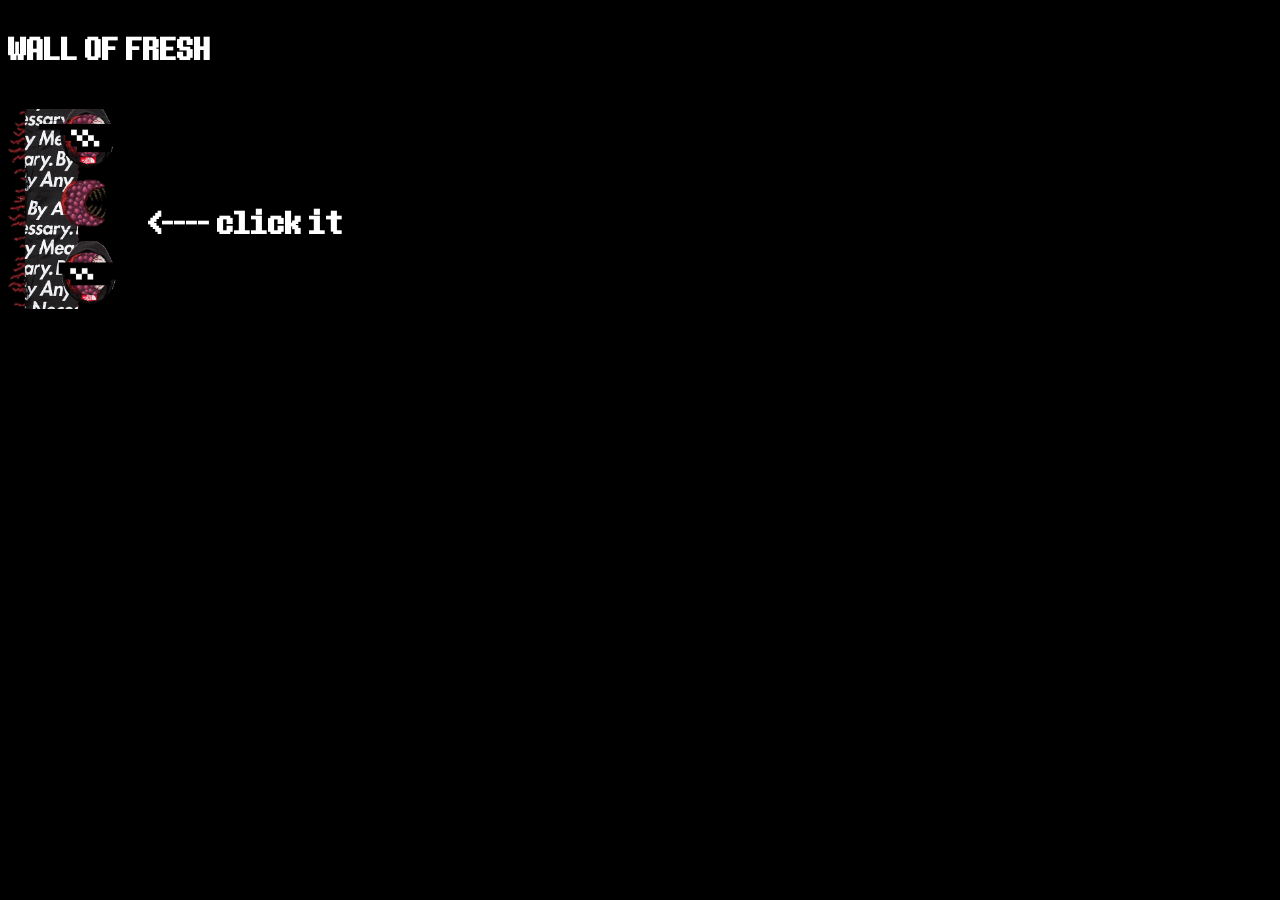
<file: index.html>
<!DOCTYPE html>
<html lang="en">
<head>
    <meta charset="UTF-8">
    <meta name="viewport" content="width=device-width, initial-scale=1.0">
    <title>WALL</title>
    <link rel="stylesheet" href="style.css">
</head>
<body>
    <h1><strong>WALL OF FRESH</strong></h1>
    <p><a href="h10_omakoodi.html"><img src="fresh.png" alt="" height="200px"></a></p>
    <div class="transf"><h1><strong><---- click it</strong></h1></div>
</body>

</html>
</file>
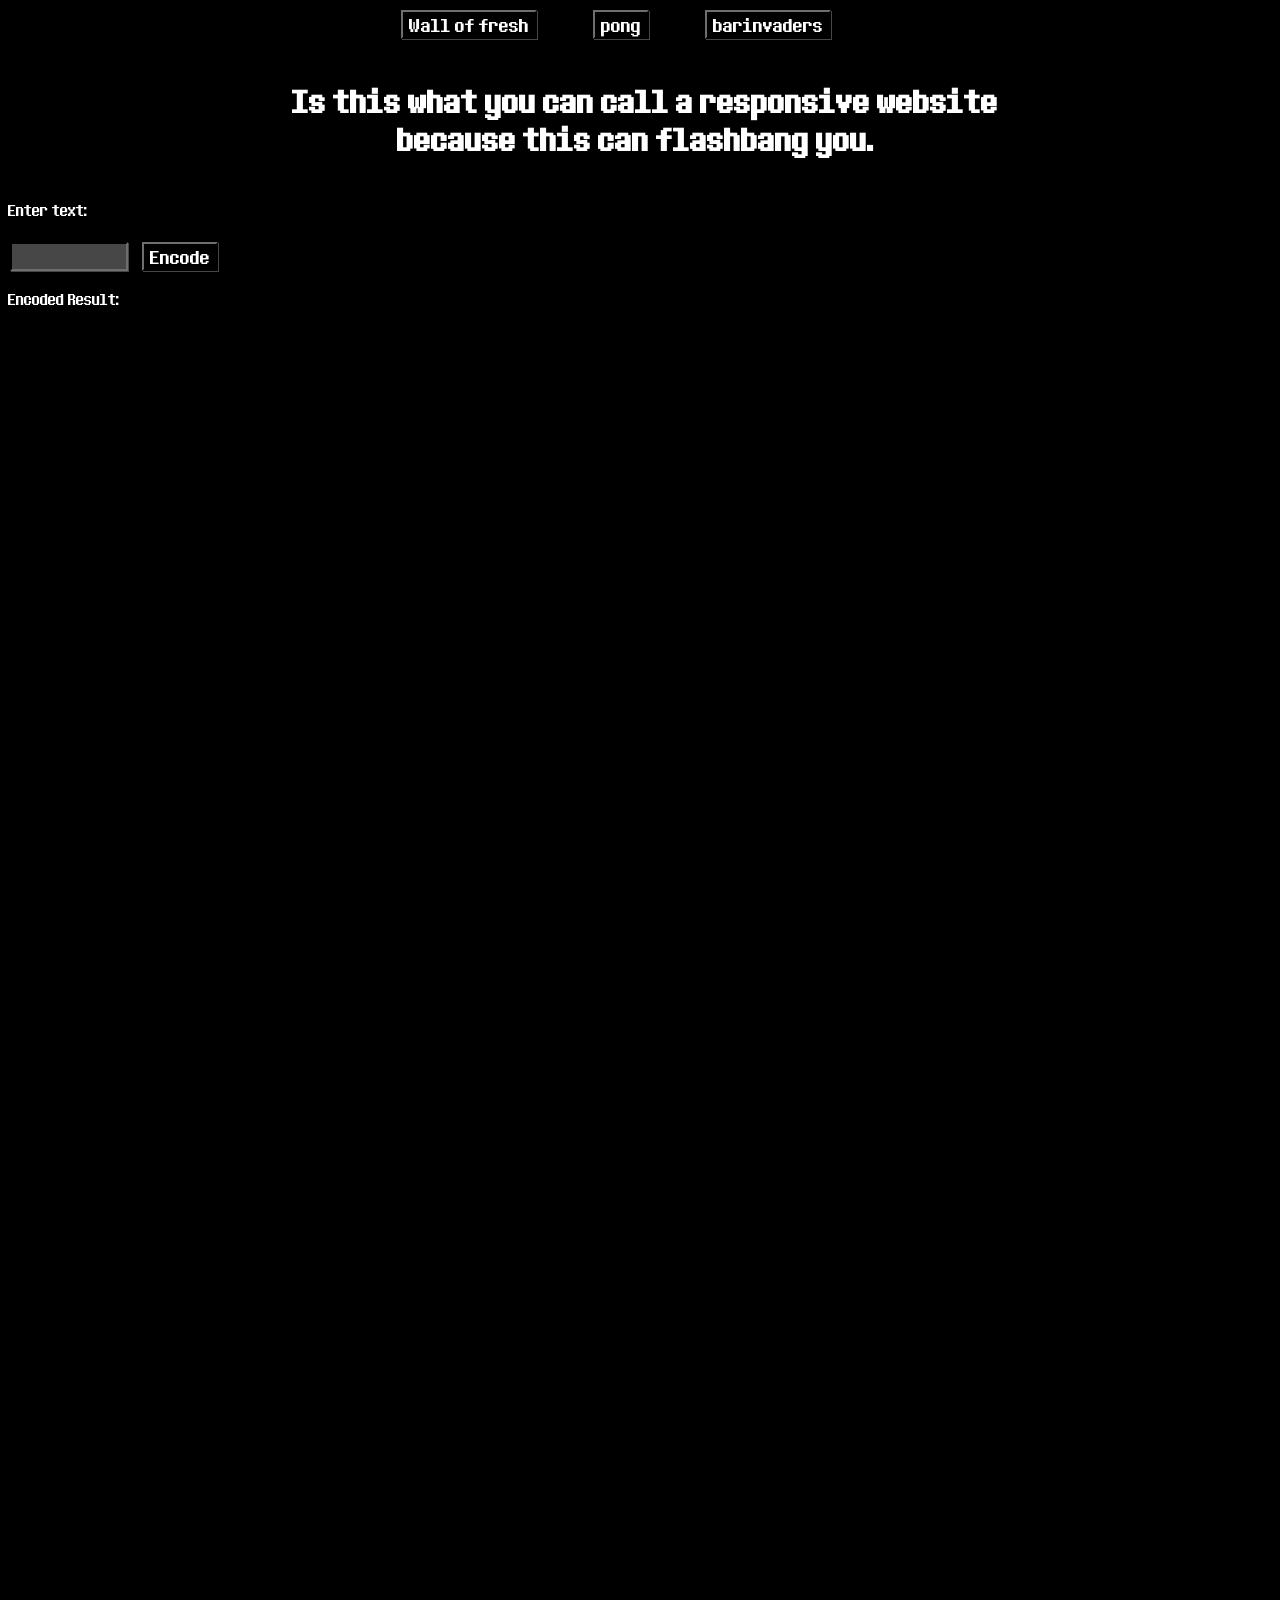
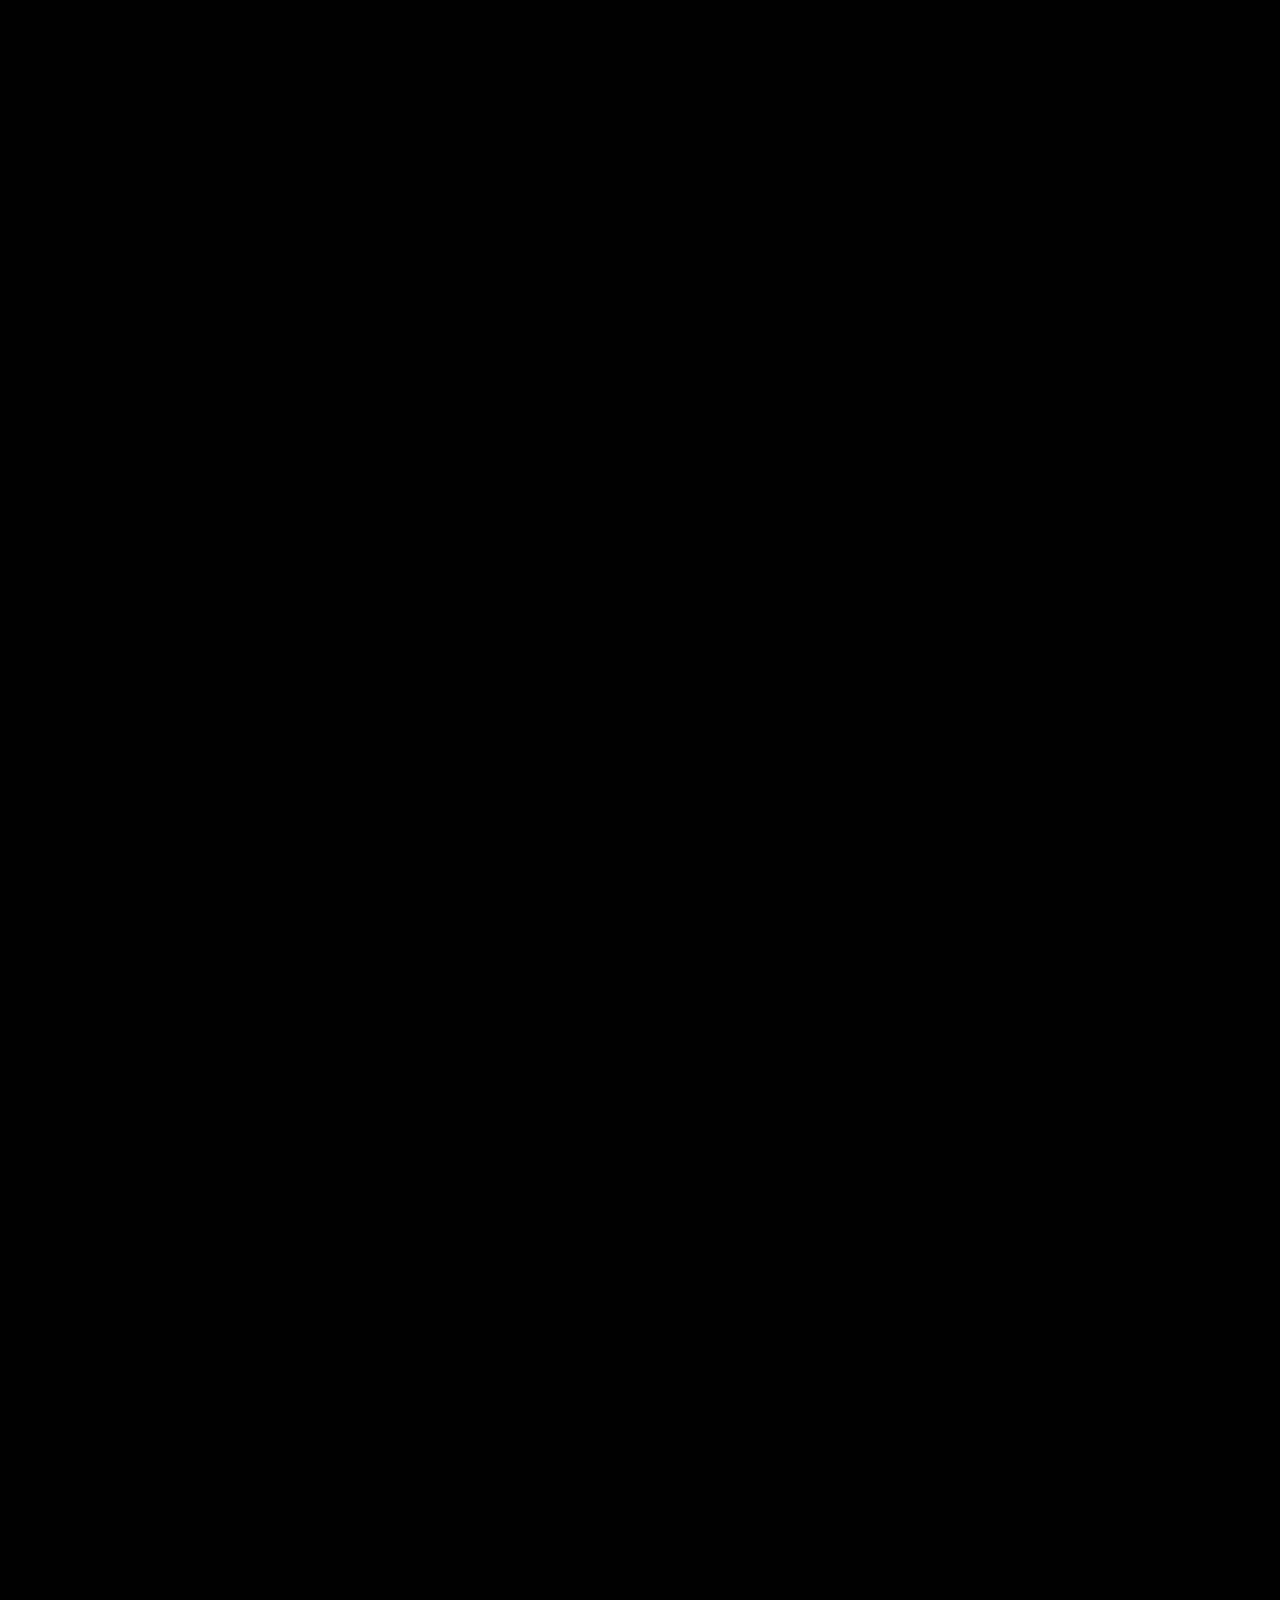
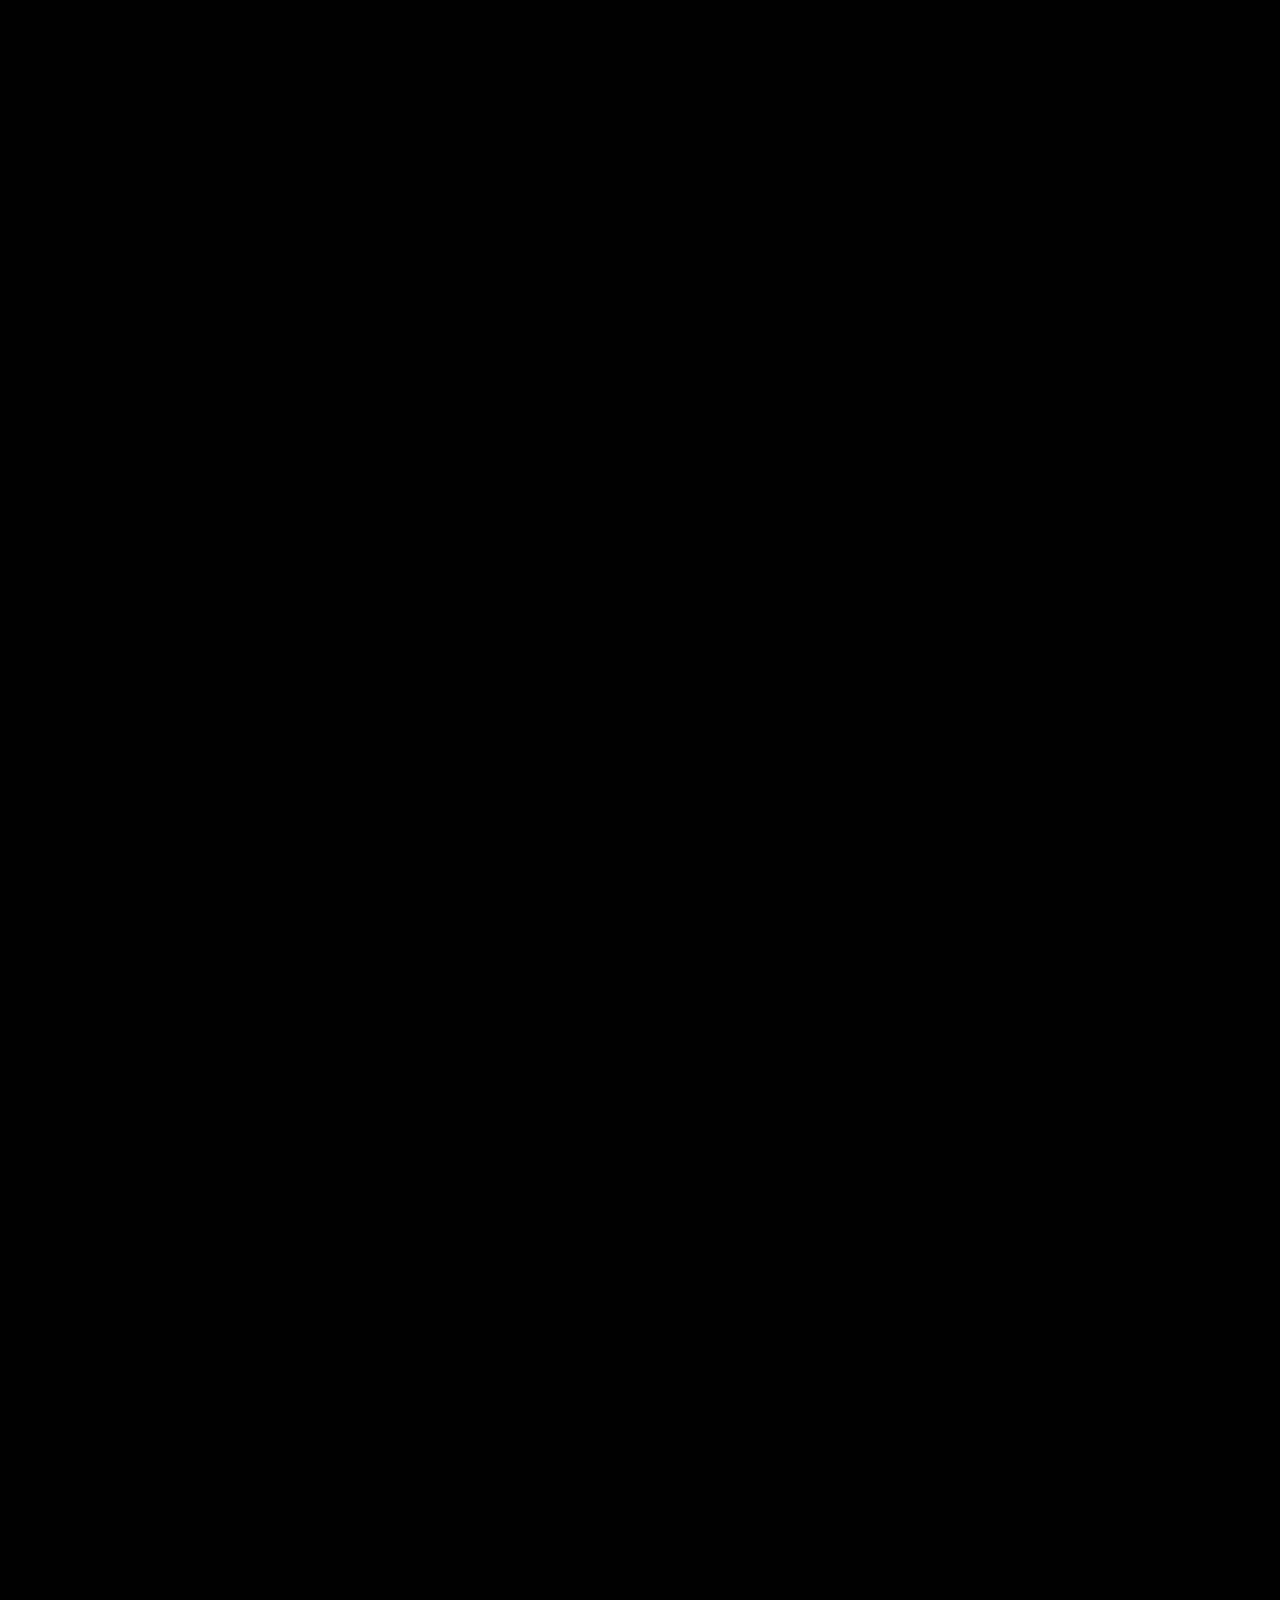
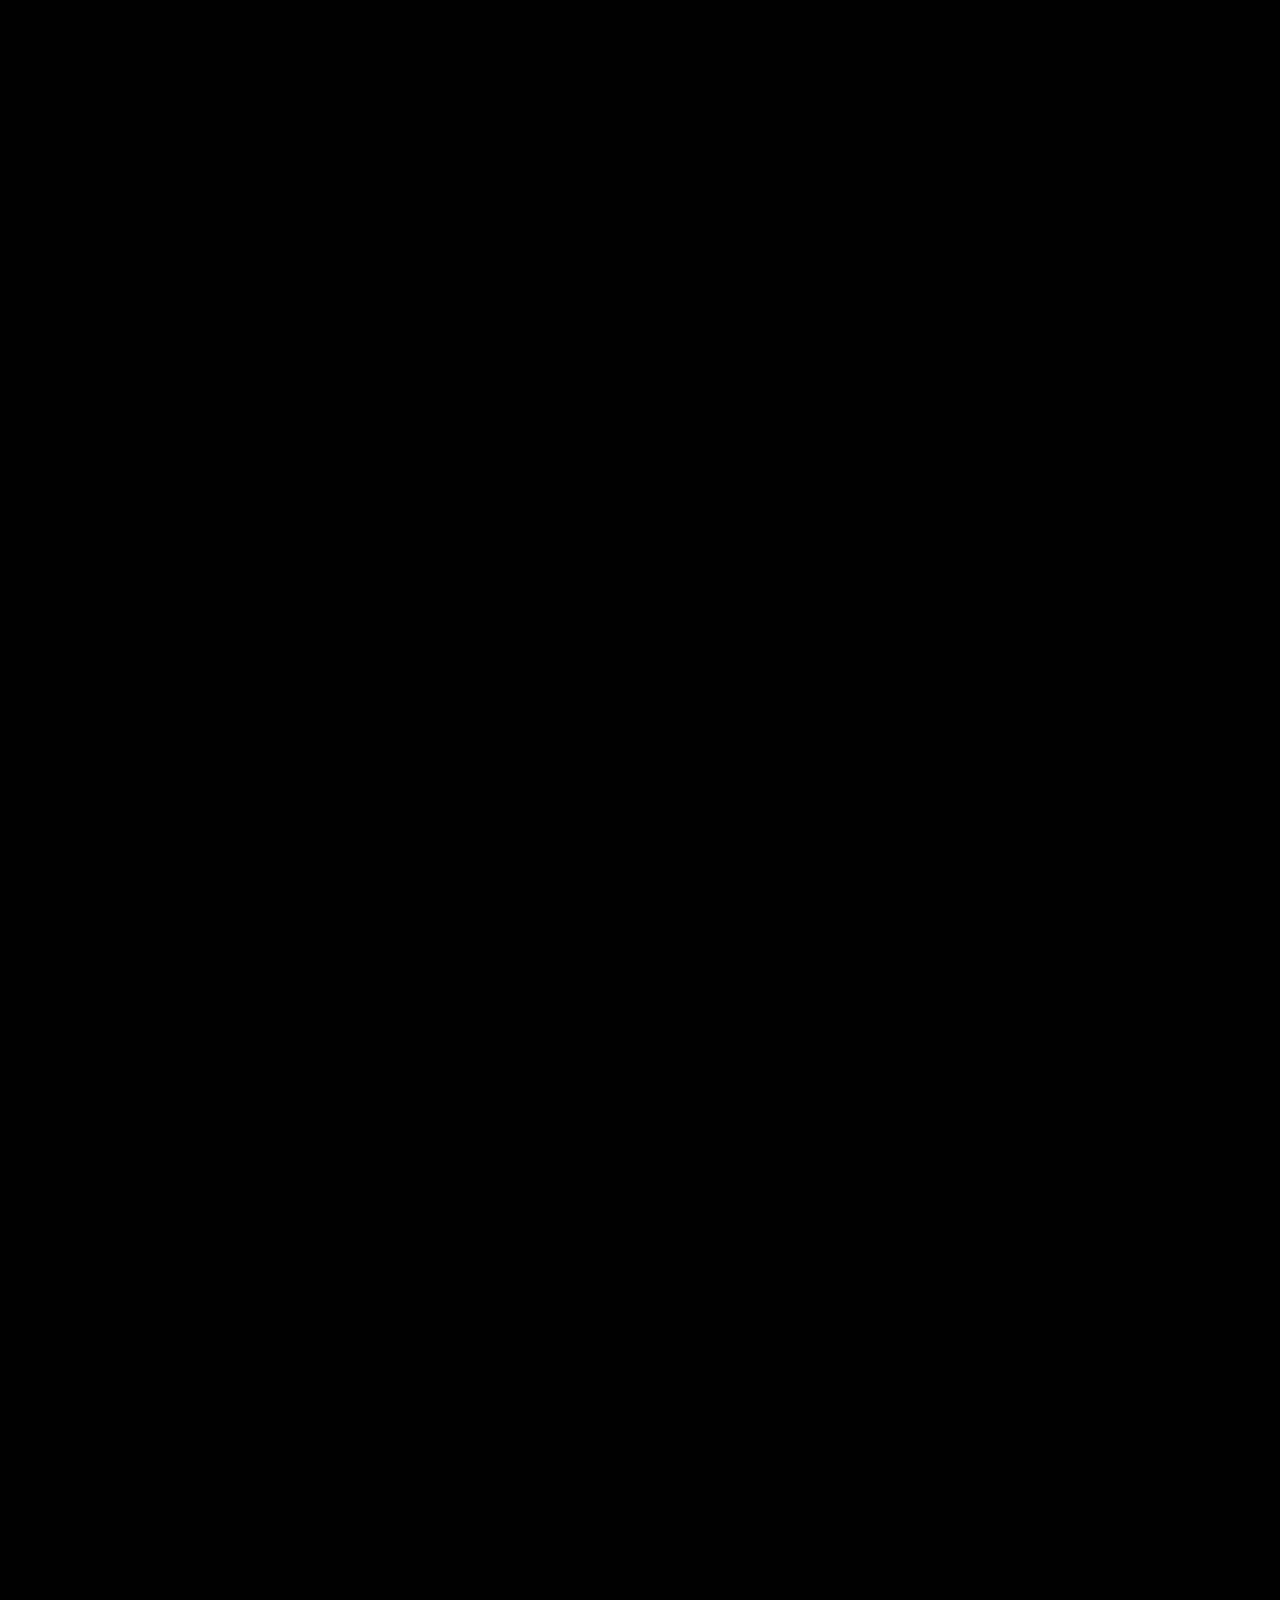
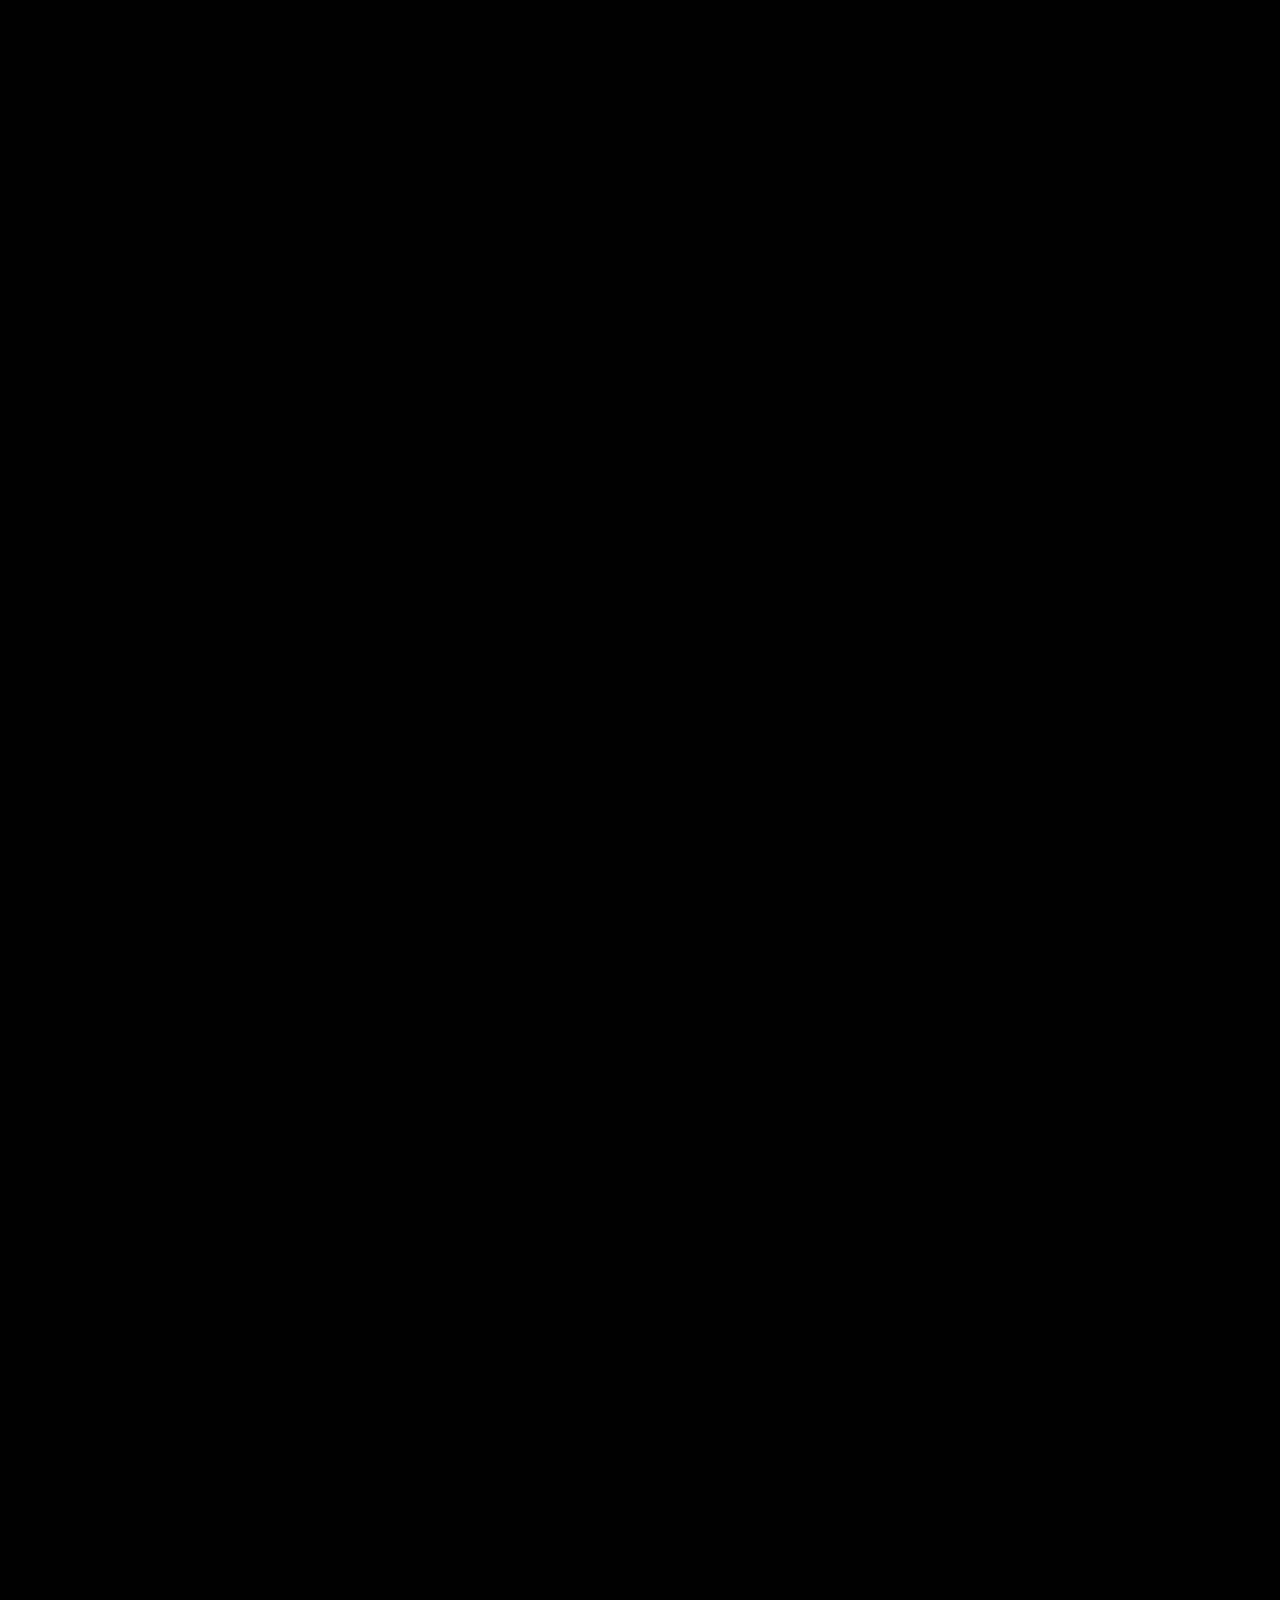
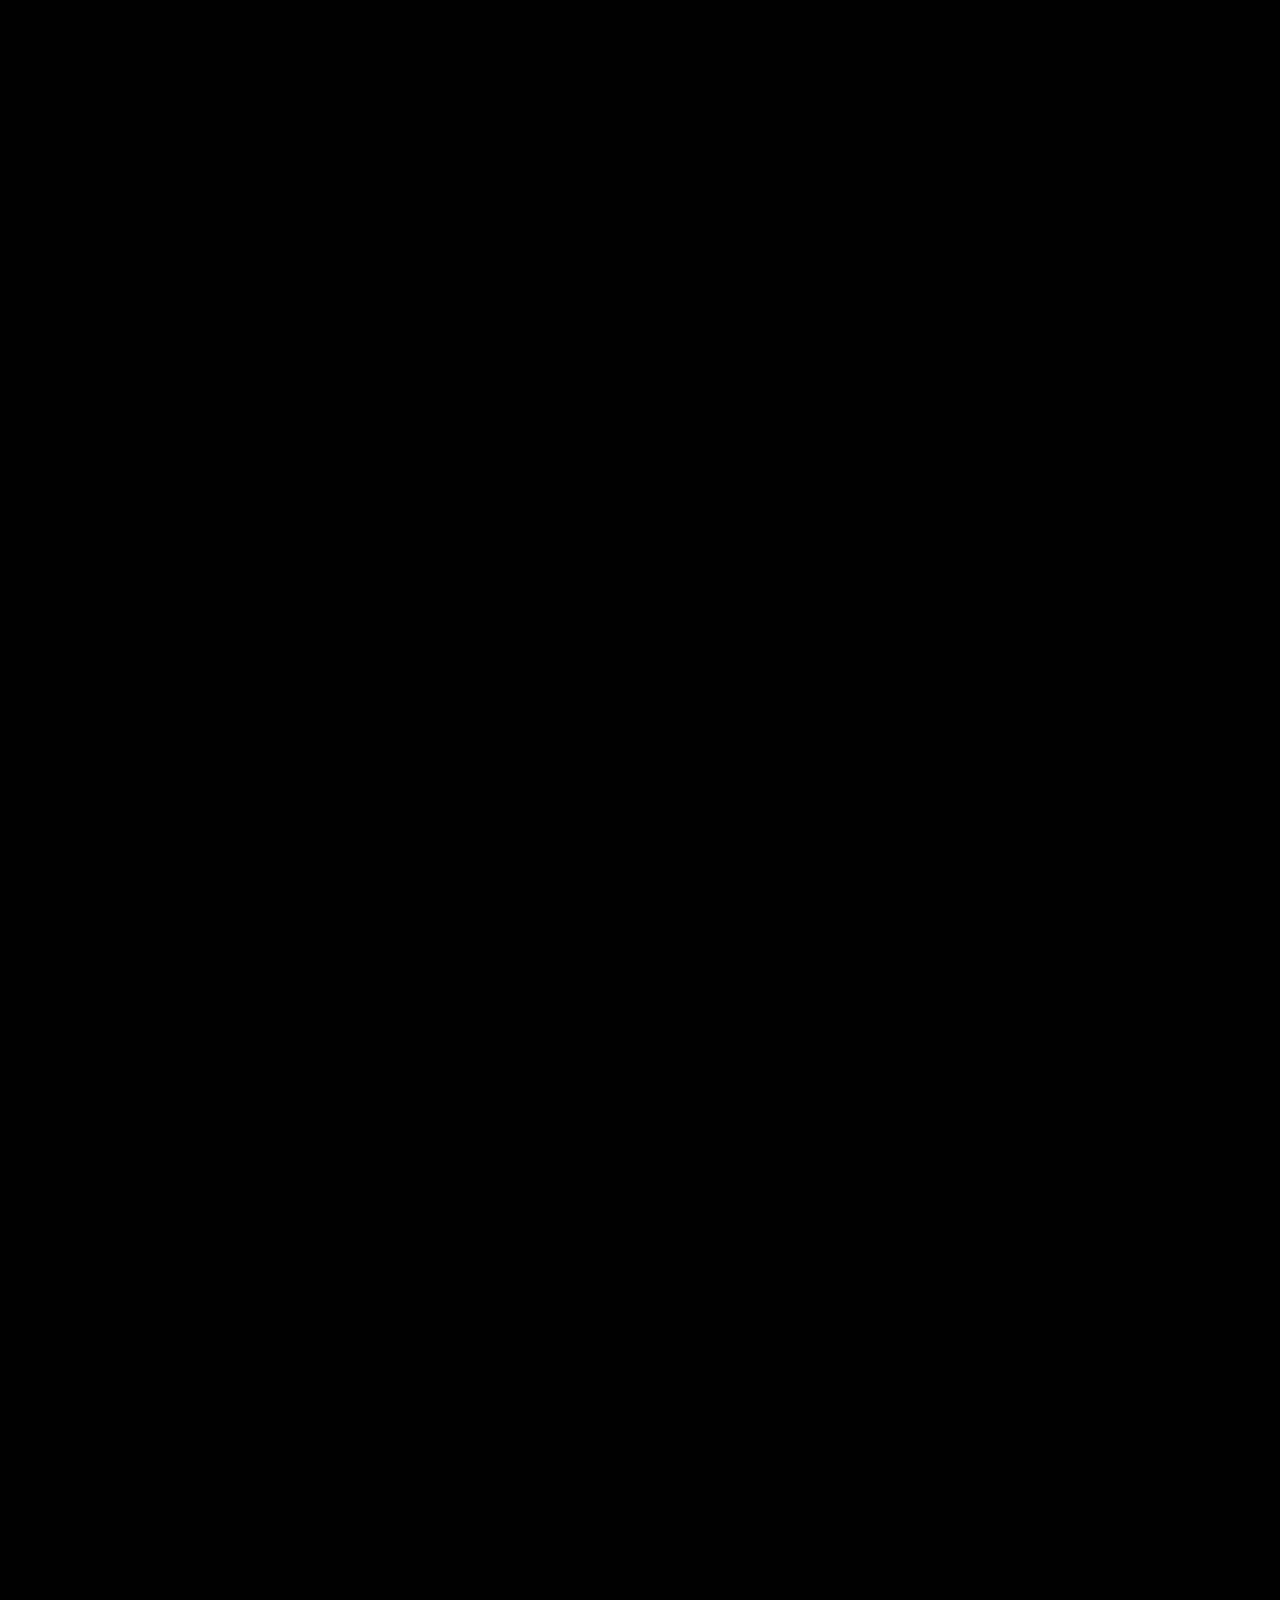
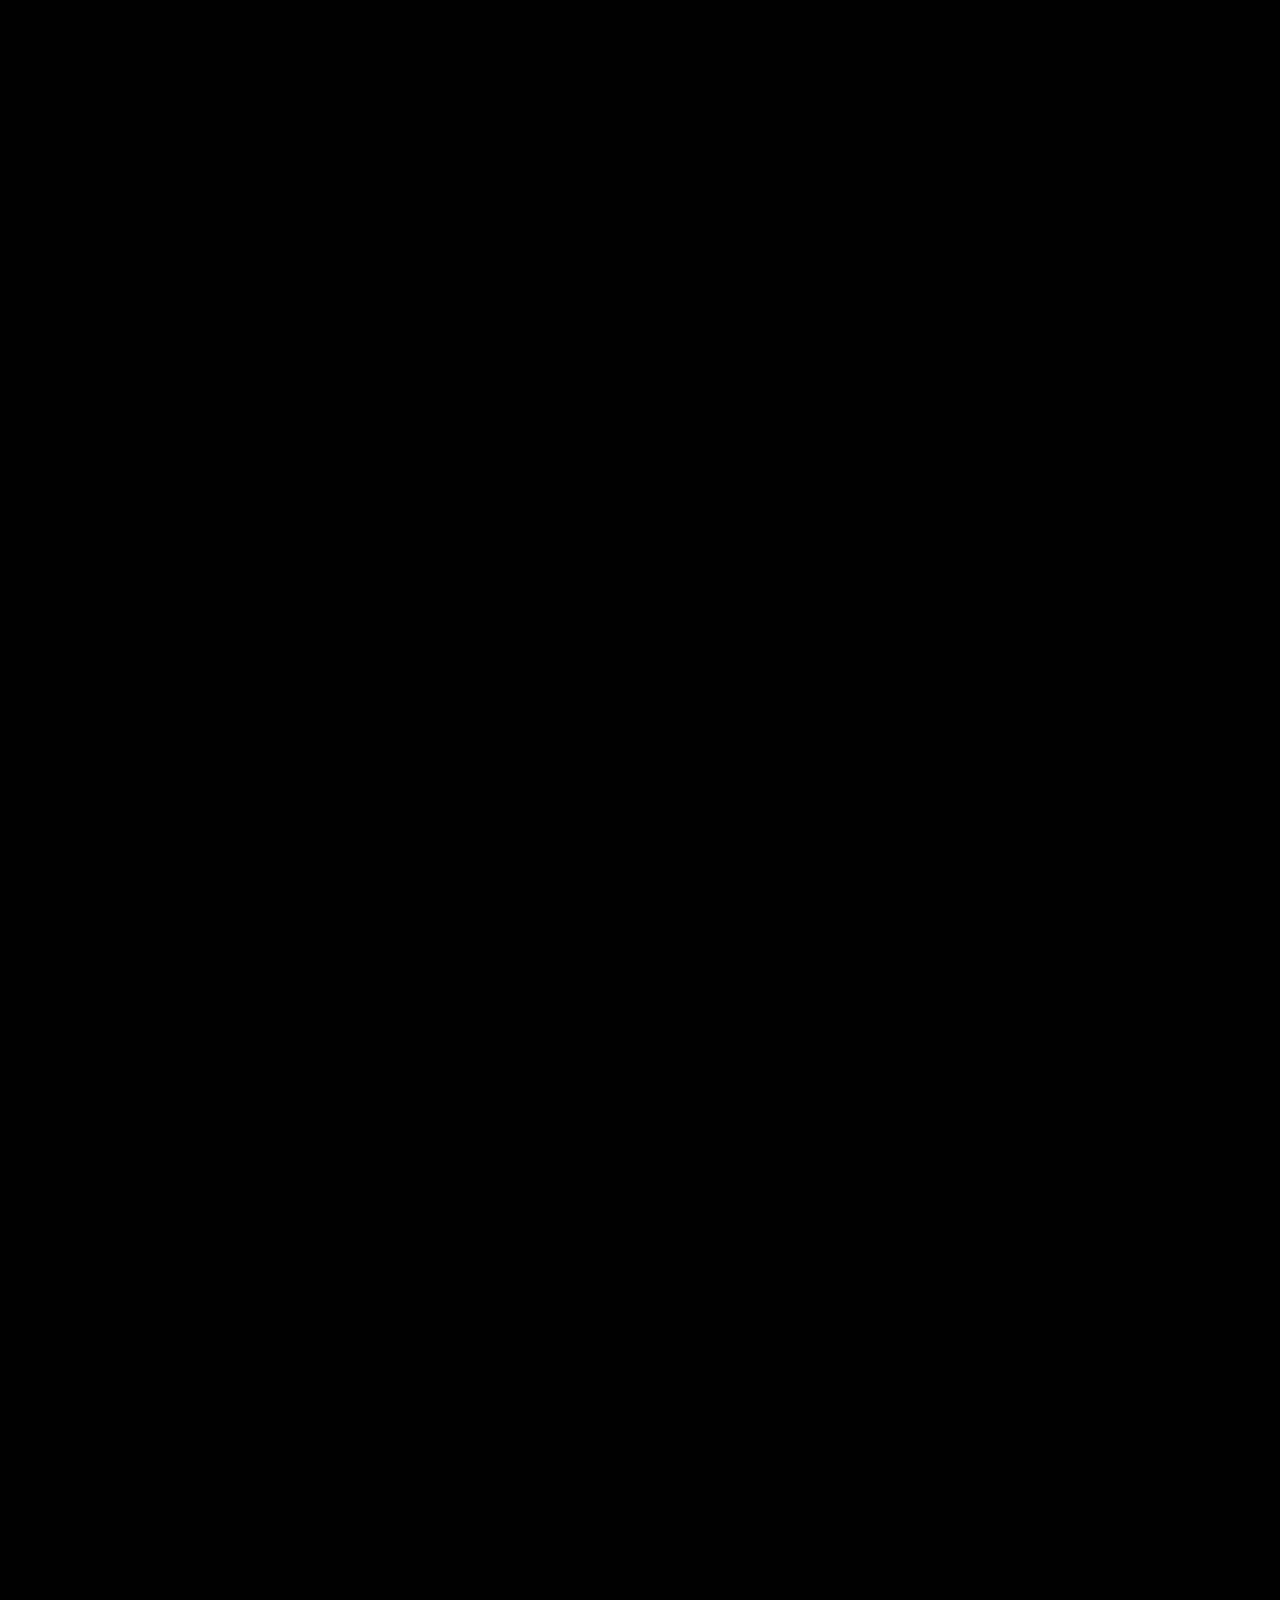
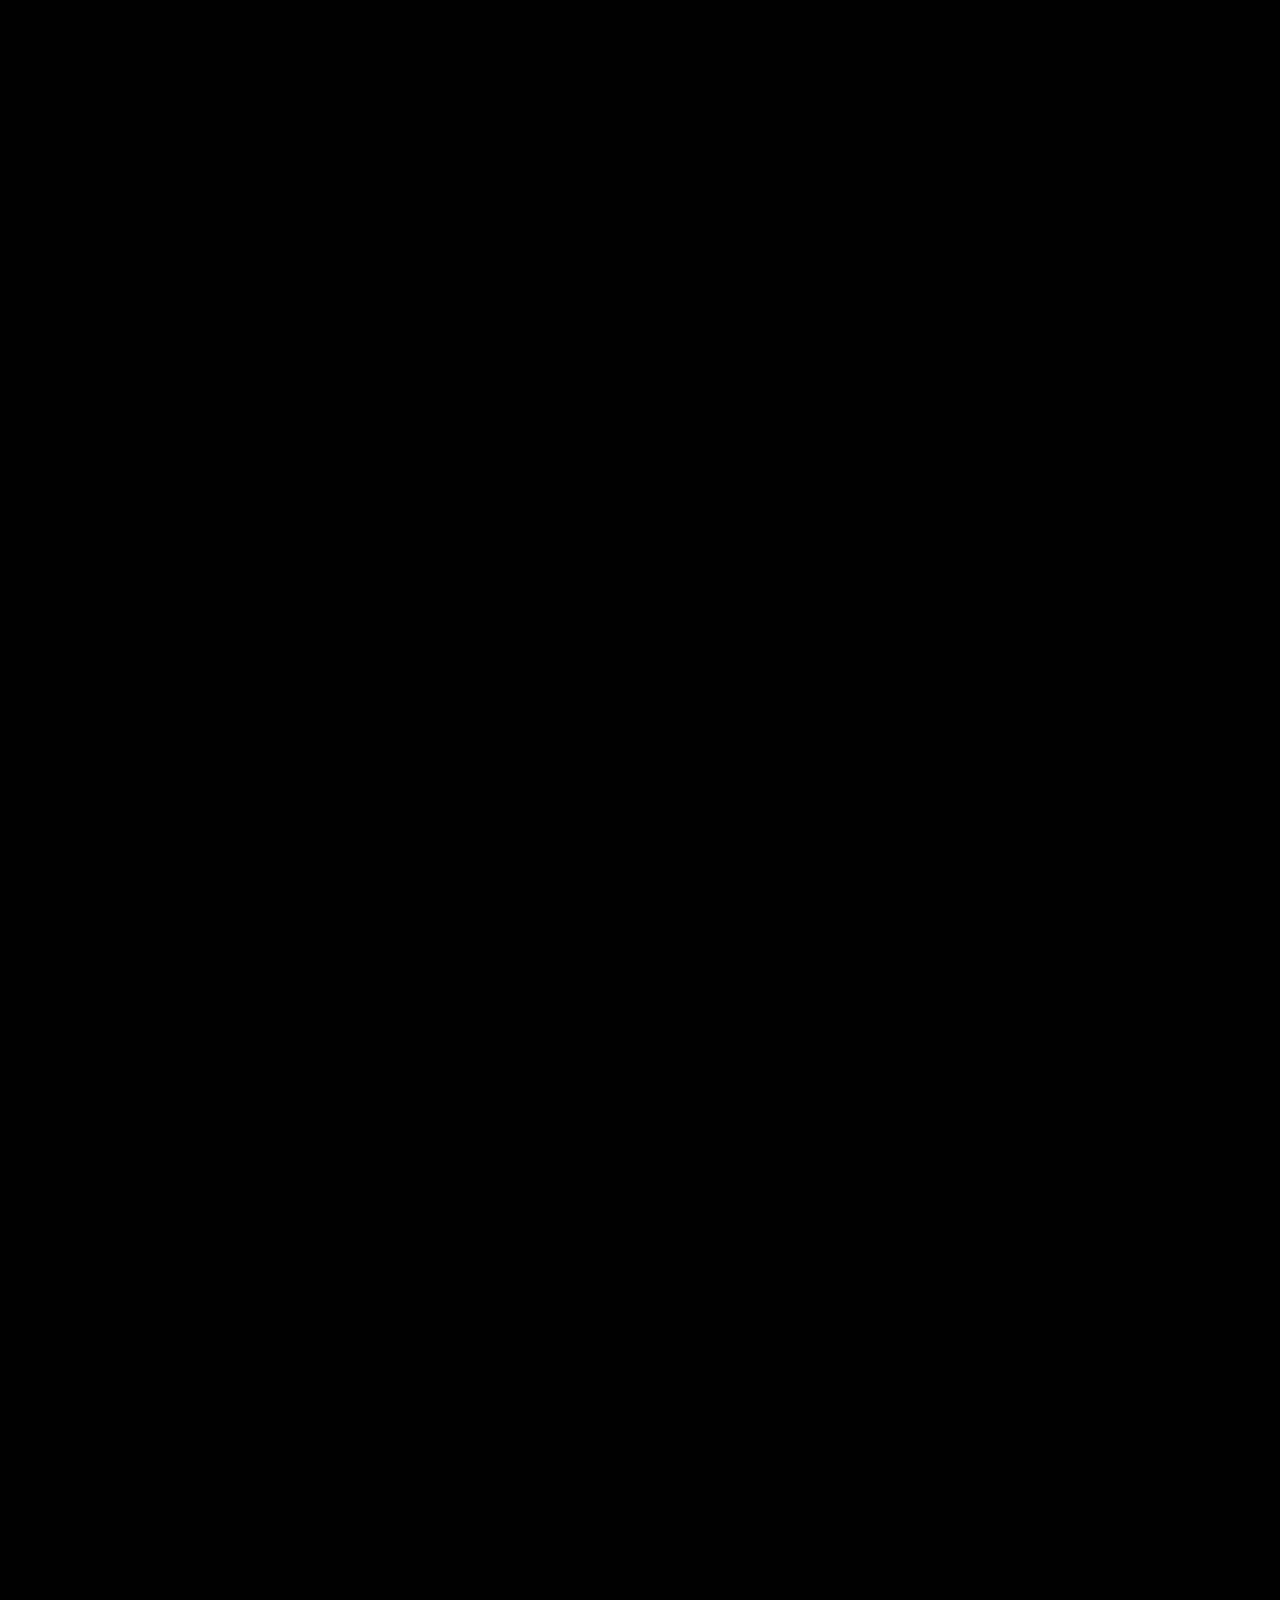
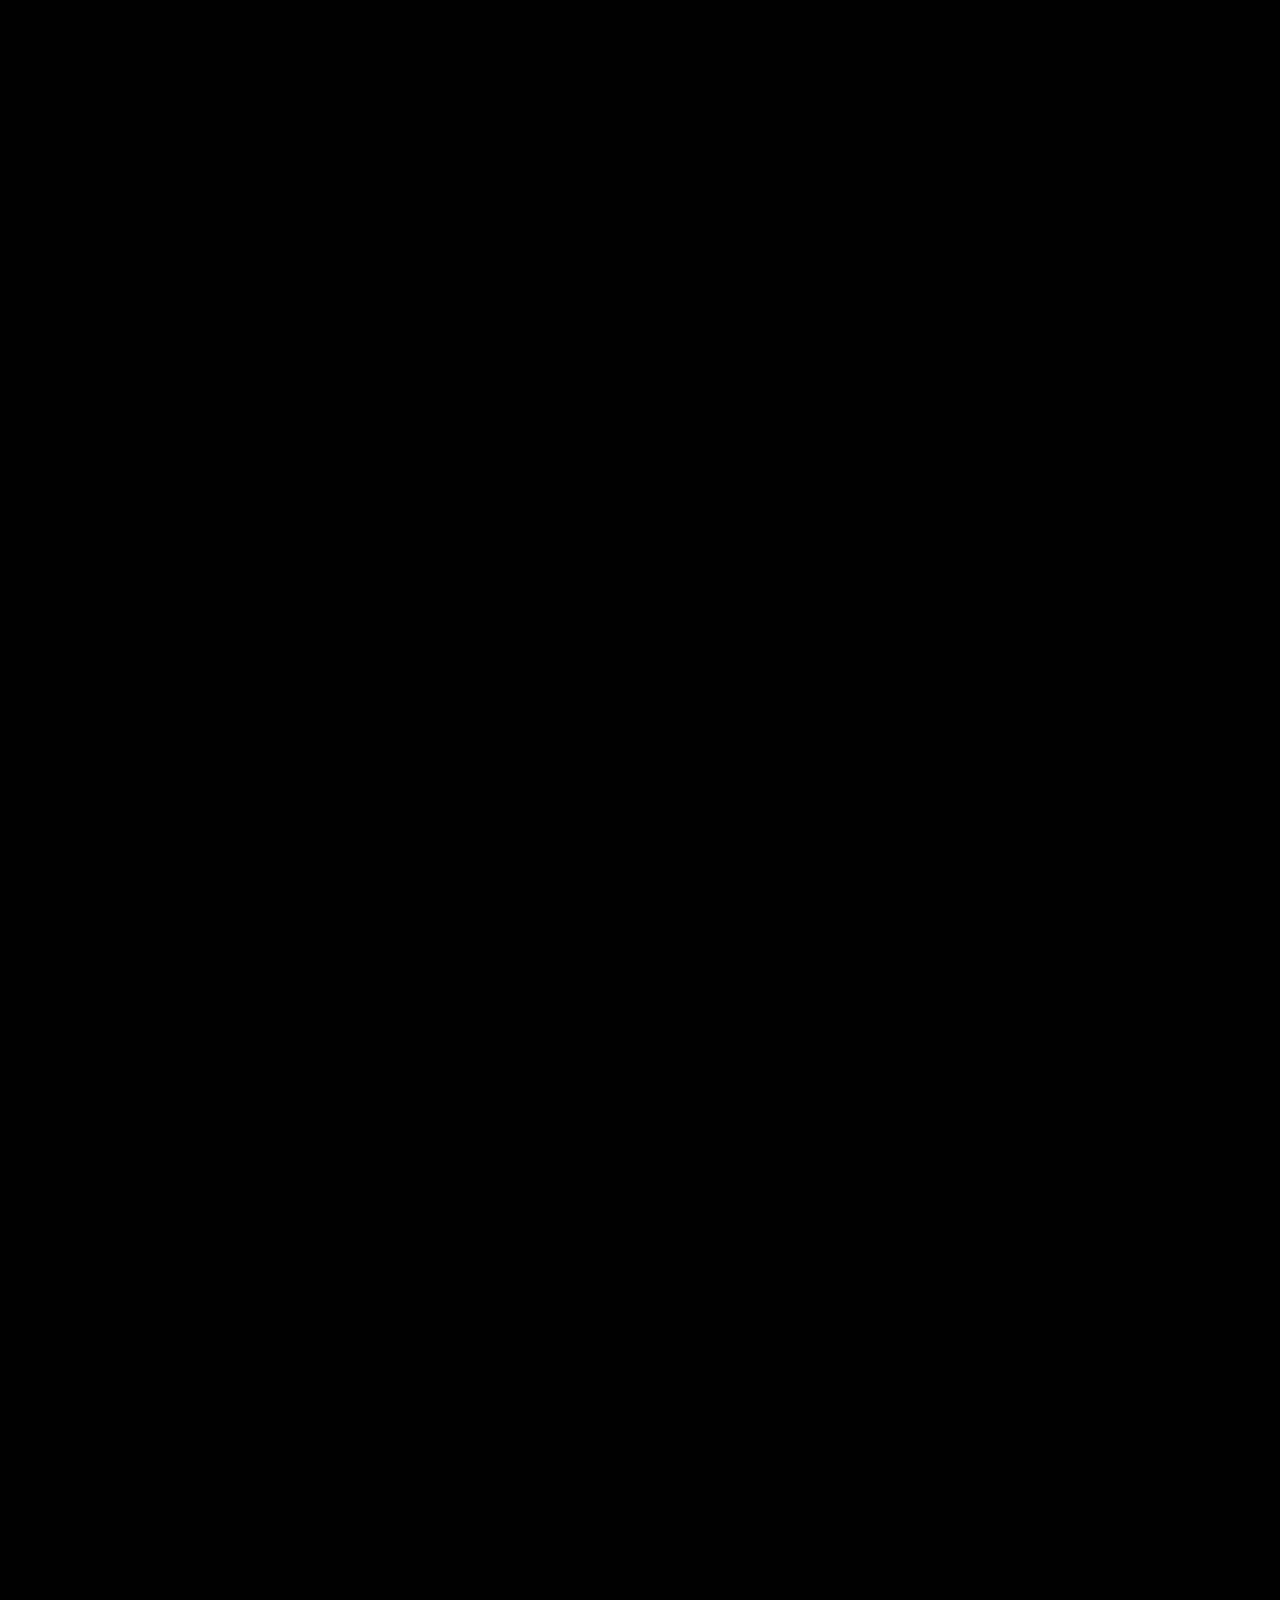
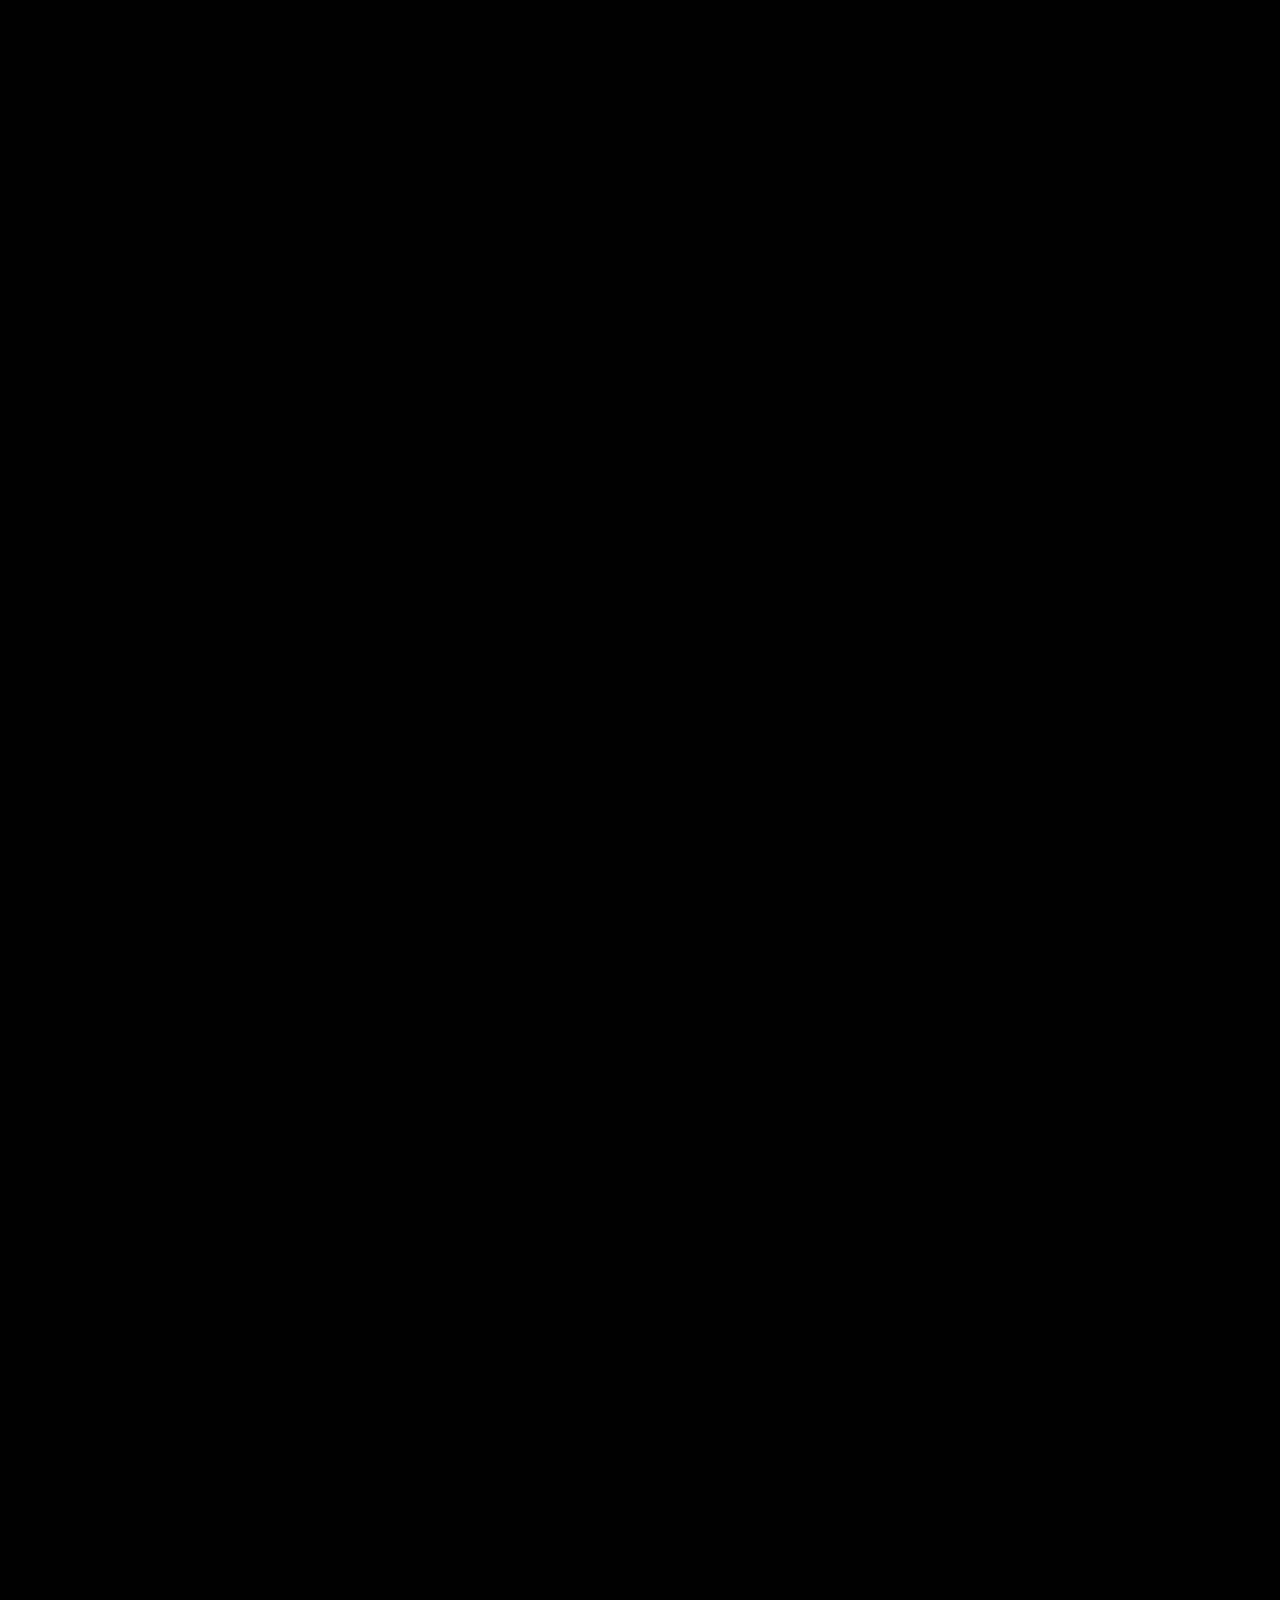
<file: h10_omakoodi.html>
<!DOCTYPE html>
<html lang="en">
<head>
    <meta charset="UTF-8">
    <meta name="viewport" content="width=device-width, initial-scale=1">
    <title>Document</title>
    <link rel="stylesheet" href="omakoodi10.css">
    <script>
        var sound = document.createElement('audio')
        sound.id = 'audio'
        sound.src = 'flash.mp3'
        sound.type = 'audio/mp3'
        document.head.appendChild(sound)
        function playAudio() {
        document.getElementById('audio').play();
        }
        setTimeout("playAudio()", 30000);
    </script>
</head>
<nav><a href="https://wallofflesh.xyz/"><button class="button1">Wall of fresh</button></a>
<a href="\pong\funnypingpong.html"><button class="button1">pong</button></a>
<a href="\barinvader\barinvaders.html"><button class="button1">barinvaders</button></a></nav>
<body>
    <div class="back"><h1><span class="back">Is this what you can call a responsive website <br>
    because this can flashbang you.</span></h1></div>

    <form id="encodeForm">
    <label for="textInput">Enter text:</label><br><br>
    <input type="text" id="textInput" name="textInput" size="10">
    <button class="button2" type="submit">Encode</button>
    </form>

    <p>Encoded Result:</p>
    <p id="result"></p>

    <script>
    function scrambleText(text) {

      const chars = text.split('');

      for (let i = chars.length - 1; i > 0; i--) {
        const j = Math.floor(Math.random() * (i + 1));
        [chars[i], chars[j]] = [chars[j], chars[i]];
      }
      return chars.join('');
    }

    document.getElementById("encodeForm").addEventListener("submit", function(event) {
      event.preventDefault(); 
      
      const inputText = document.getElementById("textInput").value;
      const scrambled = scrambleText(inputText);
      
      document.getElementById("result").textContent = scrambled;
    });
  </script>

</body>
</html>
</file>
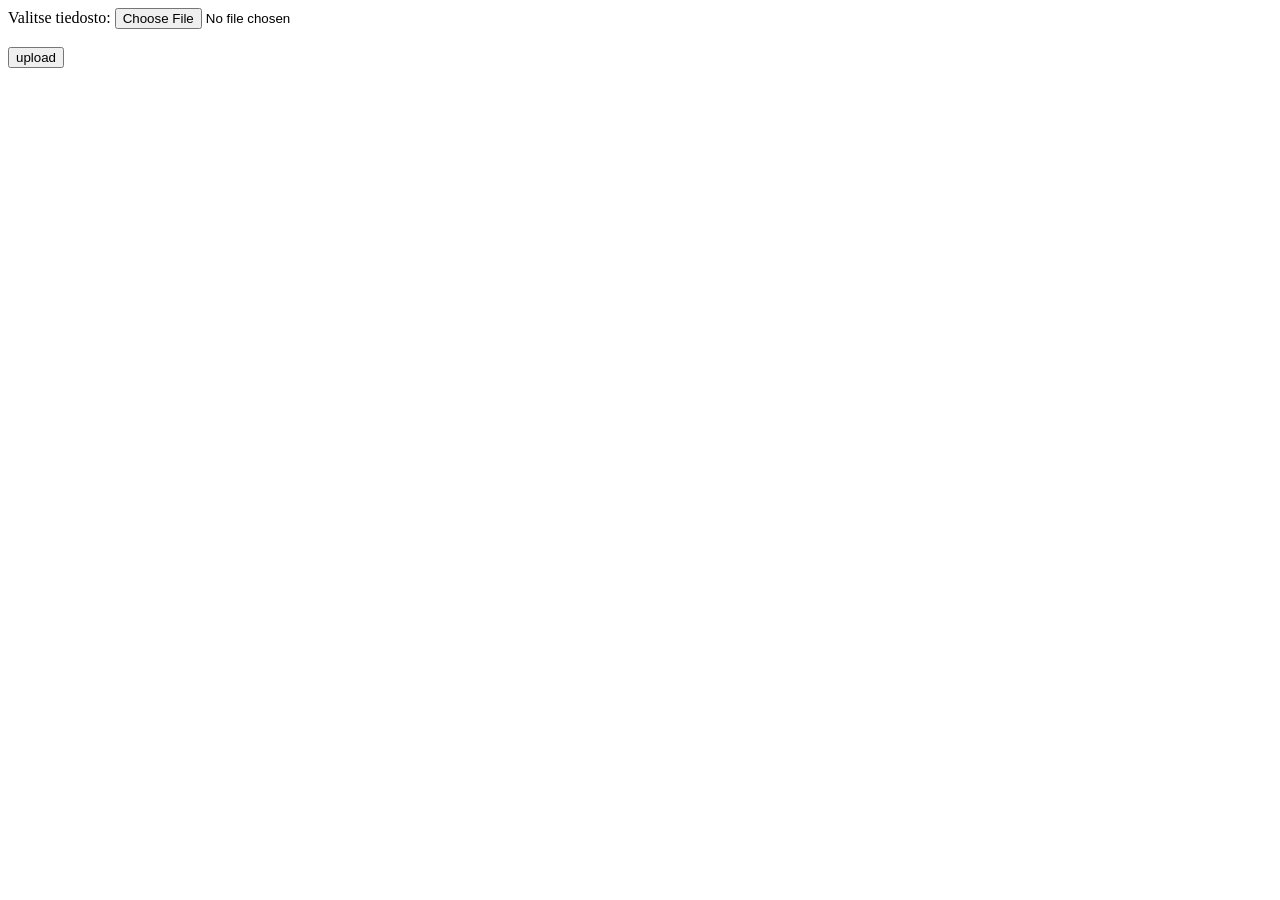
<file: ships.html>
<!DOCTYPE html>
<html lang="fi">
<head>
    <meta charset="UTF-8">
    <title>files</title>
</head>
<body>

    <!-- action määrittää mihin tiedosto lähetetään käsiteltäväksi -->
    <form action="upload.php" method="POST" enctype="multipart/form-data">
        <label for="fileUpload">Valitse tiedosto:</label>
        <input type="file" name="myFile" id="fileUpload" required>
        <br><br>
        <button type="submit" name="submit">upload</button>
    </form>

</body>
</html>
</file>
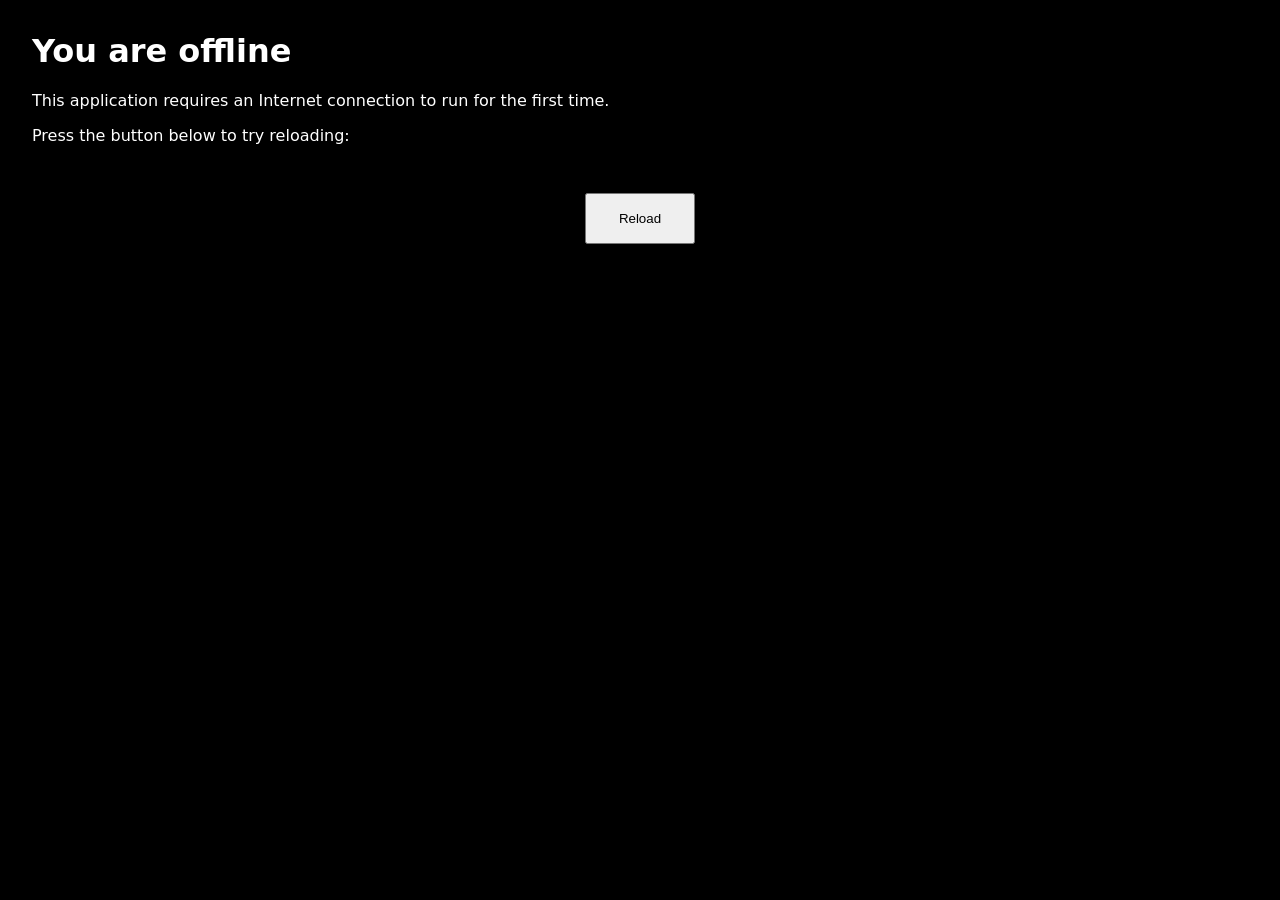
<file: barinvader/barinvaders.offline.html>
<!DOCTYPE html>
<html lang="en">
	<head>
		<meta charset="utf-8">
		<meta http-equiv="X-UA-Compatible" content="IE=edge">
		<meta name="viewport" content="width=device-width, initial-scale=1">
		<title>You are offline</title>
		<style>
html {
	background-color: #000000;
	color: #ffffff;
}

body {
	font-family: system-ui, -apple-system, "Segoe UI", Roboto, "Helvetica Neue", Arial, "Noto Sans", sans-serif, "Apple Color Emoji", "Segoe UI Emoji", "Segoe UI Symbol", "Noto Color Emoji";
	margin: 2rem;
}

p {
	margin-block: 1rem;
}

button {
	display: block;
	padding: 1rem 2rem;
	margin: 3rem auto 0;
}
		</style>
	</head>
	<body>
		<h1>You are offline</h1>
		<p>This application requires an Internet connection to run for the first time.</p>
		<p>Press the button below to try reloading:</p>
		<button type="button">Reload</button>
		<script>
document.querySelector('button').addEventListener('click', () => {
	window.location.reload();
});
		</script>
	</body>
</html>
</file>
<file: style.css>
@font-face {
        font-family: determination;
        src: url(sans.otf);
        }

body {
    background-color: black;
    font-family: determination;
    color: white;
    text-align: -webkit-center center;
    align-items: center;
    align-content: center;
    
}

img {
    margin-top: 20px;
    align-self: center;
}

div {
    margin:140px;
    transform:translate(0px, -250px);

}
</file>
<file: omakoodi10.css>
@font-face {
    font-family: determination;
    src: url(sans.otf);
}



@keyframes anim1 {
    from {color: rgb(255, 255, 255); background:rgb(255, 255, 255); filter: blur(10px);}
    75% {color: rgb(255, 192, 192); background:rgb(175, 175, 175); filter: blur(7px);}
    80% {color: rgb(255, 255, 255); background:rgb(0, 0, 0); filter: blur(0px);}
    to {color: rgb(255, 255, 255); background:rgb(0, 0, 0); filter: blur(0px);}
}

nav{
    text-align: center;
}

body {
    font-family: determination;
    color: white;
    background: black;
    animation-delay: 31s;
    animation-name: anim1;
    animation-duration: 3s;
    height: 20000px;


}

footer {
    font-family: determination;
    color: white;
    background: black;

}


.button1{
    transition-property: all;
    transition-duration: 500ms;
    font-family: determination;
    background-color: rgb(0, 0, 0);
    text-shadow: 10px;
    color: rgb(255, 255, 255);
    border-color:rgb(26, 26, 26);
    border-style: grooved;
    border-width: 2px;
    filter: drop-shadow(1.5px 1.5px 0px #474747);
    font-size:larger;
    margin: 2px;
    margin-right: 50px;
    position-anchor: initial;
}

.button2{
    transition-property: all;
    transition-duration: 500ms;
    font-family: determination;
    background-color: rgb(0, 0, 0);
    text-shadow: 10px;
    color: rgb(255, 255, 255);
    border-color:rgb(26, 26, 26);
    border-style: grooved;
    border-width: 2px;
    filter: drop-shadow(1.5px 1.5px 0px #474747);
    font-size:larger;
    transform:translate(-40px)
}

button:hover{
    transition-property: all;
    transition-duration: 500ms;
    font-family: determination;
    background-color: rgb(255, 255, 255);
    text-shadow: 10px;
    color: rgb(0, 0, 0);
    border-color:rgb(218, 218, 218);
    border-style:ridge;
    border-width: 2px;
    filter: drop-shadow(1.5px 1.5px 0px #bbbbbb);
    font-size:x-large;
    position-anchor: initial;
    cursor: pointer;
}



input{
    transition-property: all;
    transition-duration: 500ms;
    font-family: determination;
    background-color: rgb(71, 71, 71);
    text-shadow: 10px;
    color: rgb(202, 202, 202);
    border-color:rgb(26, 26, 26);
    border-style:inset;
    border-width: 2px;
    filter: drop-shadow(1.5px 1.5px 0px #474747);
    font-size:larger;
    margin: 2px;
    margin-right: 50px;
    position-anchor: initial;
}



.bo{text-align: center;}

.back{
    margin: 5px;
    padding: 5px;
    text-align: center;
    display:inline;
}
</file>
